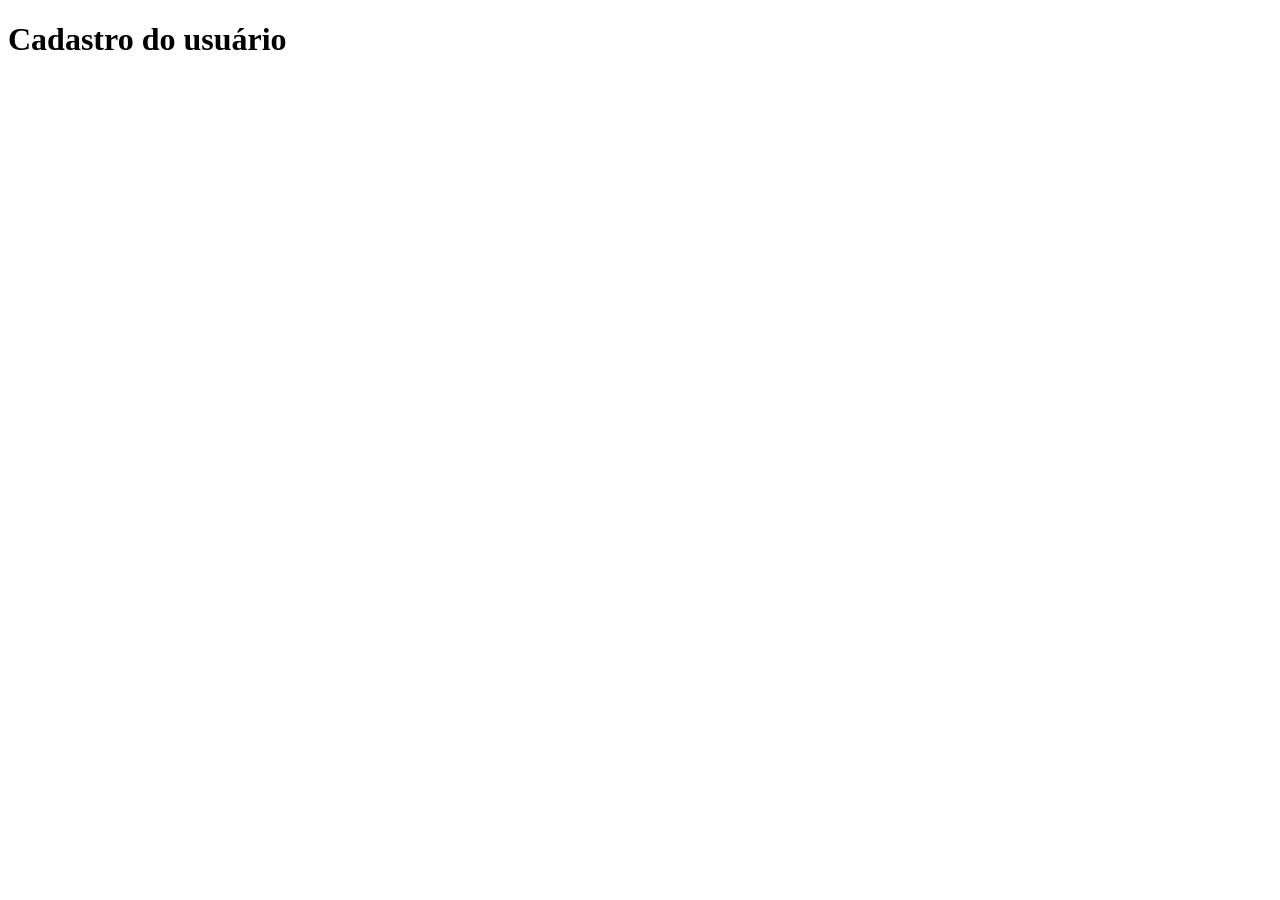
<file: index.htm>
<!DOCTYPE html>
<html lang="pt-br">
<head>
    <meta charset="UTF-8">
    <meta name="viewport" content="width=device-width, initial-scale=1.0">
    <title>Mini cadastro</title>
</head>
<body>
    <h1>Cadastro do usuário</h1>
    <script src="scripte.js"></script>
</body>
</html>
</file>
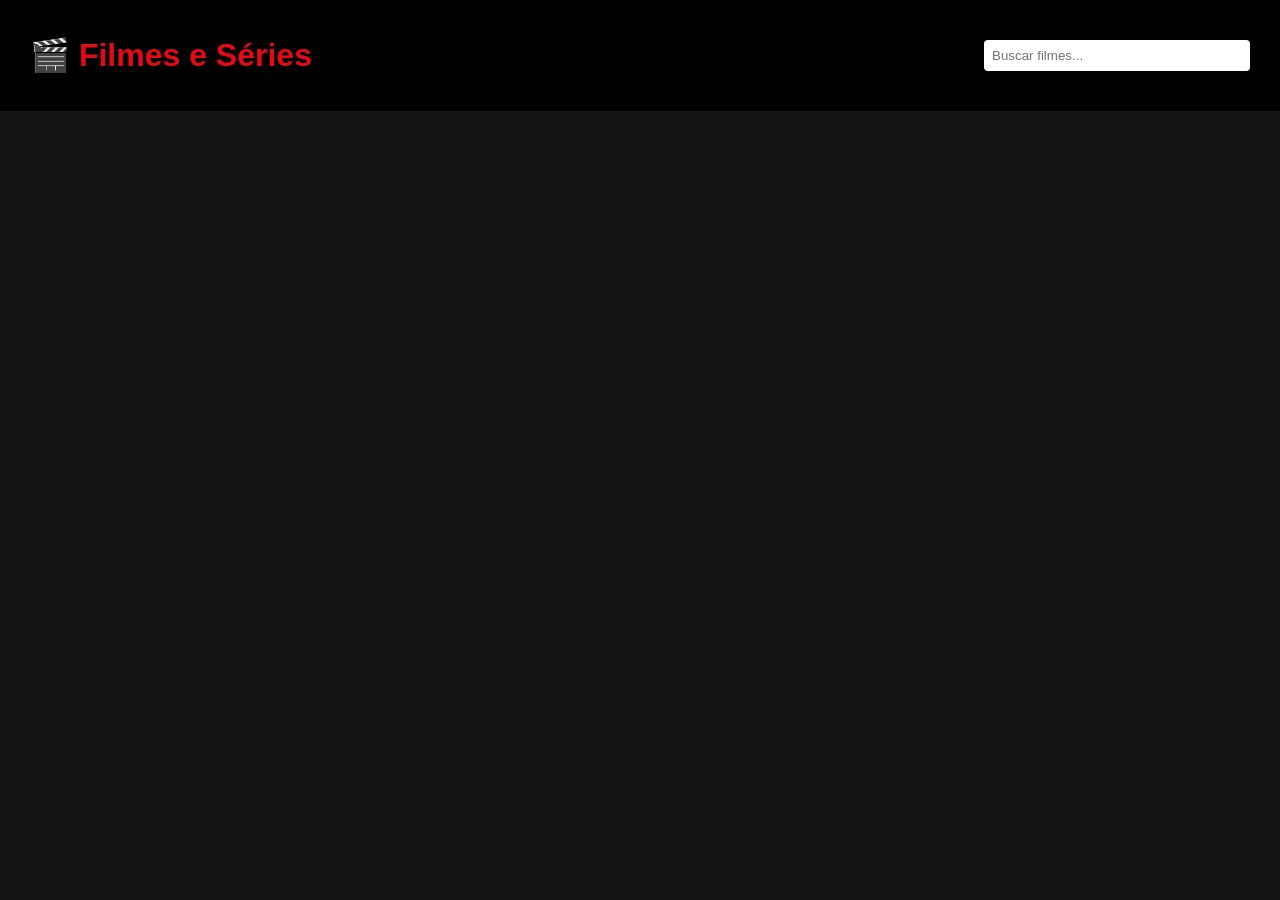
<file: API Filmes/index.html>
<!DOCTYPE html>
<html lang="pt-br">
<head>
    <meta charset="UTF-8">
    <meta name="viewport" content="width=device-width, initial-scale=1.0">
    <title>API Filmes e Séries</title>
    <link rel="stylesheet" href="style/style.css">
</head>
<body>
    <header class="cabecalho">
        <h1>🎬 Filmes e Séries</h1>
        <input type="text" id="campo-busca" placeholder="Buscar filmes...">
    </header>
    <main>
        <div id="lista-filmes" class="grid-filmes"></div>
    </main>
    <script src="script/script.js"></script>
</body>
</html>
</file>
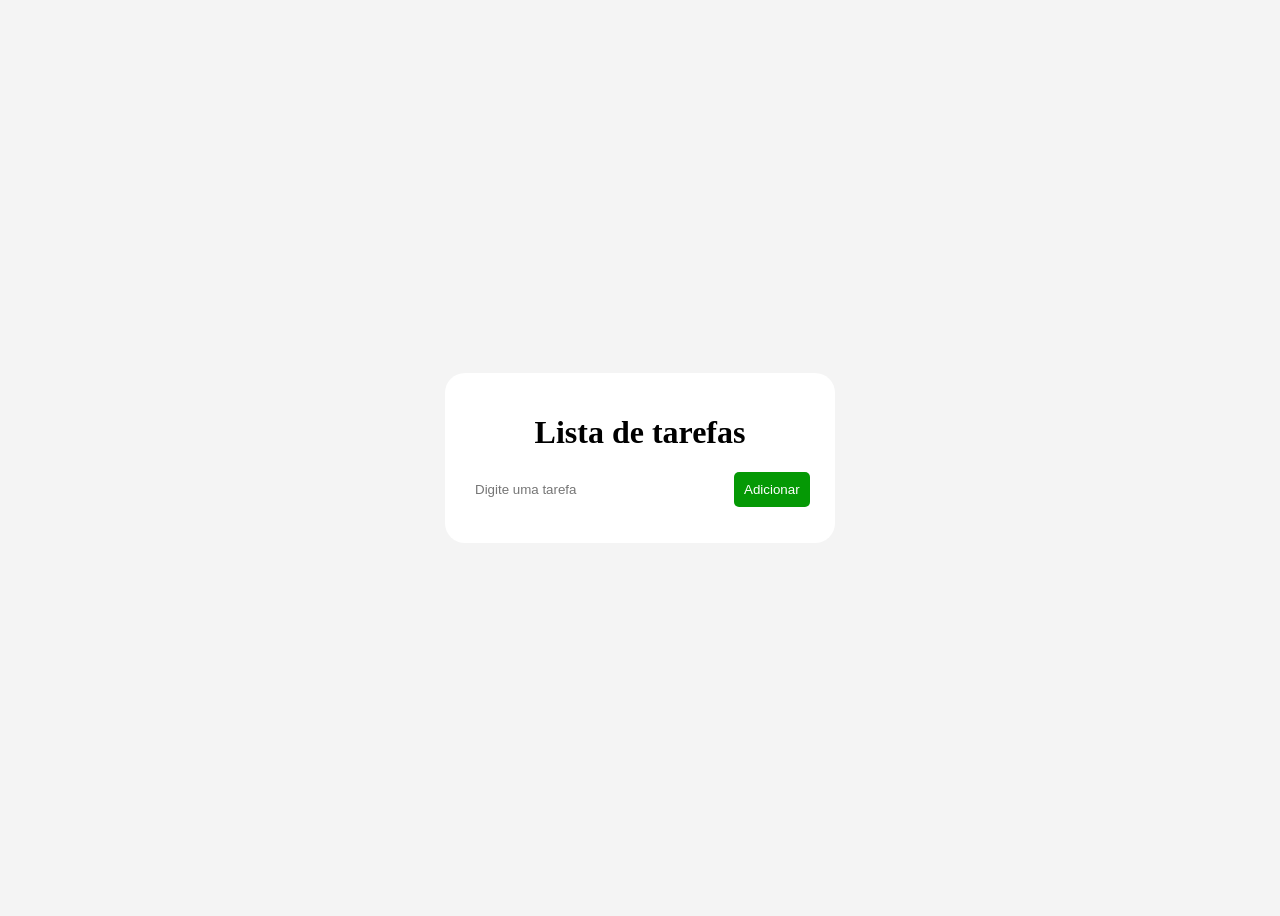
<file: Armazenamento-Tarefa/index.html>
<!DOCTYPE html>
<html lang="pt-br">
<head>
    <meta charset="UTF-8">
    <meta name="viewport" content="width=device-width, initial-scale=1.0">
    <title>Document</title>
    <link rel="stylesheet" href="styles/style.css">
    <script defer src="scripts/scripts.js"></script>
</head>
<body>
    <main id="caixa">
        <h1 id="titulo">Lista de tarefas</h1>
        <input type="text" id="input-tarefa" placeholder="Digite uma tarefa">
        <button id="botao-adicionar">Adicionar</button>
        <ul id="lista-tarefas"></ul>
    </main>
</body>
</html>
</file>
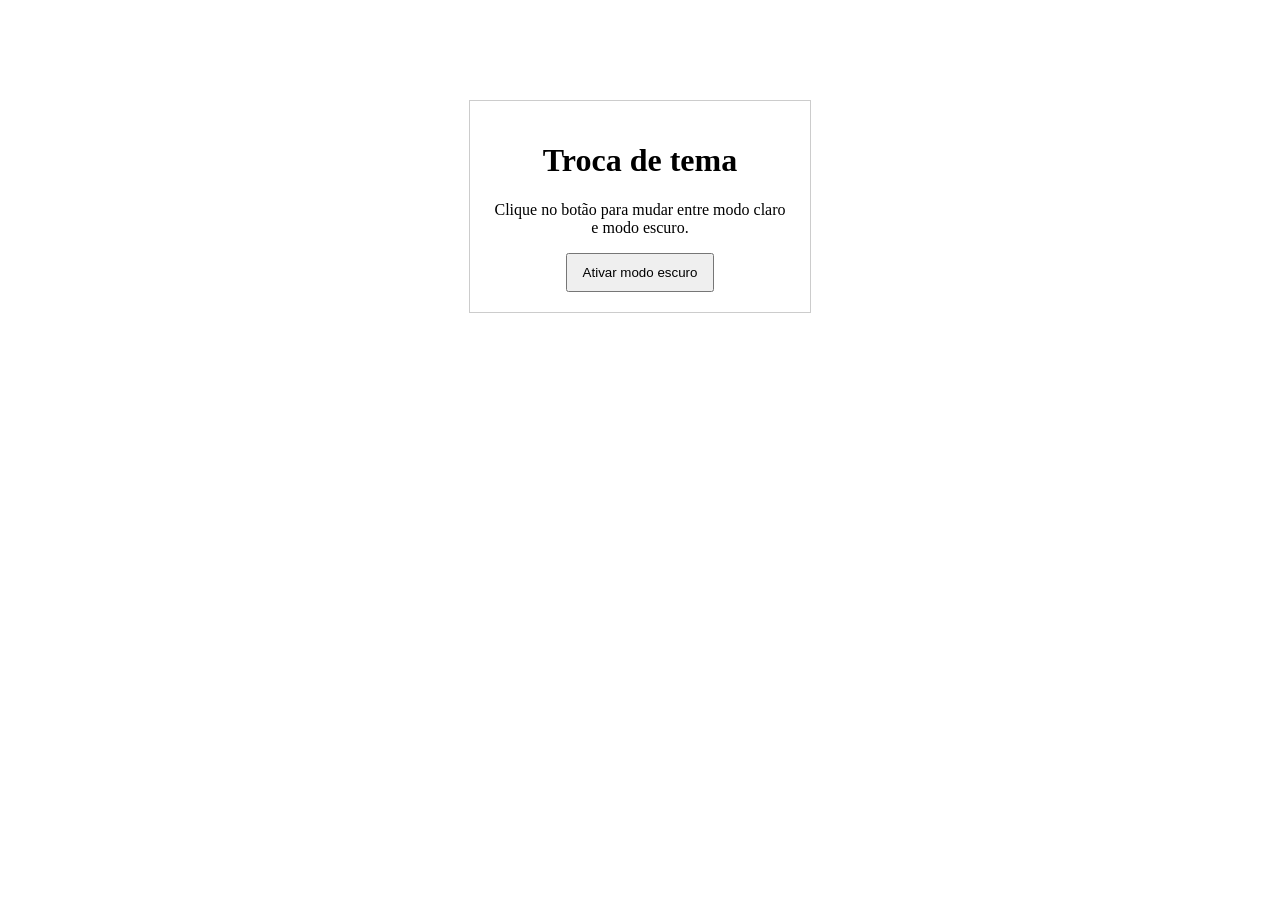
<file: arrumando site/index.html>
<!DOCTYPE html>
<html lang="pt-br">
<head>
    <meta charset="UTF-8">
    <meta name="viewport" content="width=device-width, initial-scale=1.0">
    <title>Tema</title>
    <link rel="stylesheet" href="style.css">
</head>
<body>
     <div id="caixa">
        <h1 id="titulo">Troca de tema</h1>
        <p id="texto">Clique no botão para mudar entre modo claro e modo escuro.</p>
        <button id="botaoTema"> Ativar modo escuro</button>
     </div>
        <script src="scripts/script.js"></script>

</body>
</html>
</file>
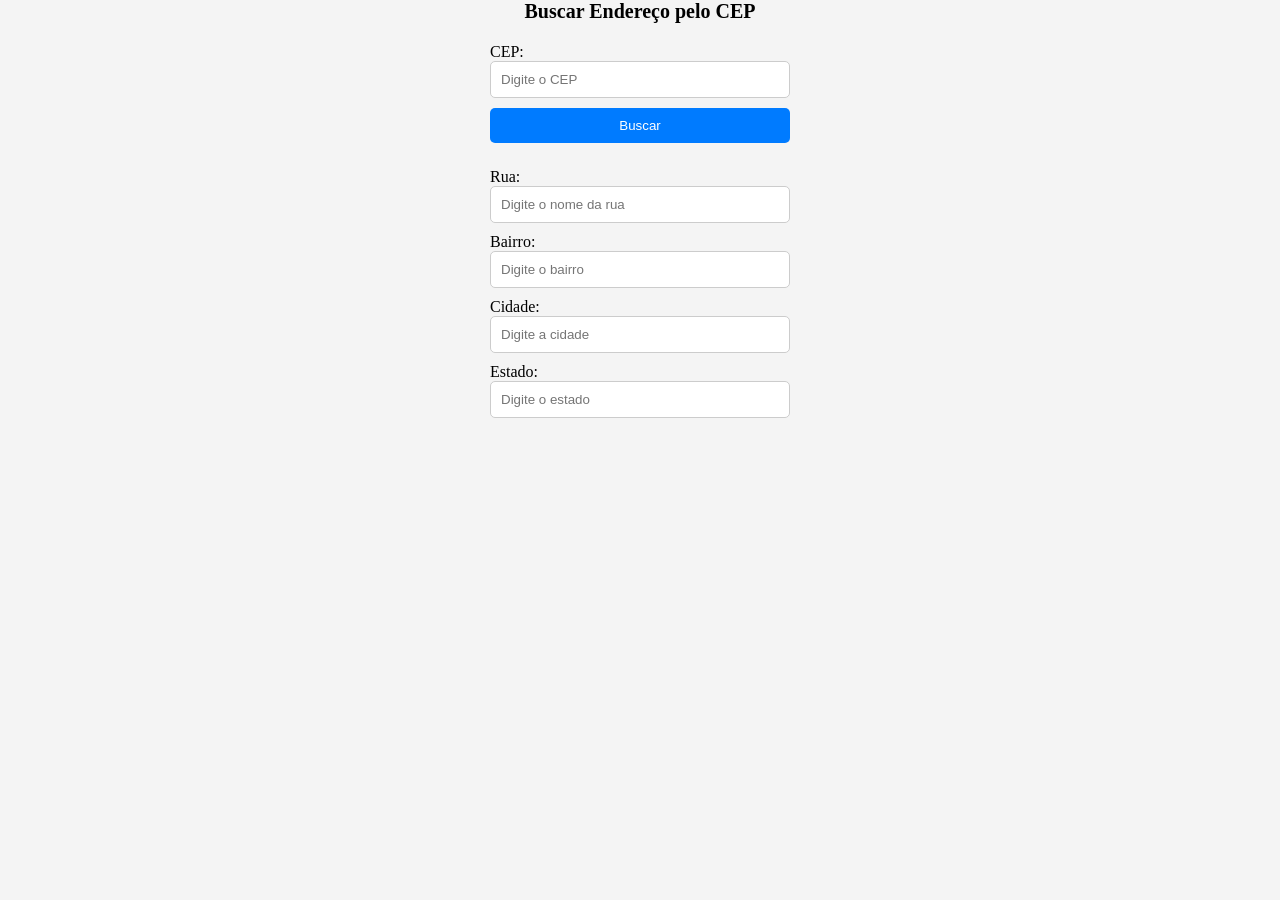
<file: BuscaPorCepAPI/index.html>
<!DOCTYPE html>
<html lang="pt-br">
<head>
    <meta charset="UTF-8">
    <meta name="viewport" content="width=device-width, initial-scale=1.0">
    <title>Busca CEP</title>
    <link rel="stylesheet" href="style/style.css">
</head>
<body>
    <div class="container">
        <h1>Buscar Endereço pelo CEP</h1>
        <label for="cep">CEP:</label>
        <input type="text" id="cep" placeholder="Digite o CEP">
        <button id="botao-buscar">Buscar</button>
        <form class="formulario">
            <label for="rua">Rua:</label>
            <input type="text" id="rua" placeholder="Digite o nome da rua">
            <label for="bairro">Bairro:</label>
            <input type="text" id="bairro" placeholder="Digite o bairro">
            <label for="cidade">Cidade:</label>
            <input type="text" id="cidade" placeholder="Digite a cidade">
            <label for="estado">Estado:</label>
            <input type="text" id="estado" placeholder="Digite o estado">
        </form>
    </div>
    <script src="scripts/scripts.js"></script>
</body>
</html>
</file>
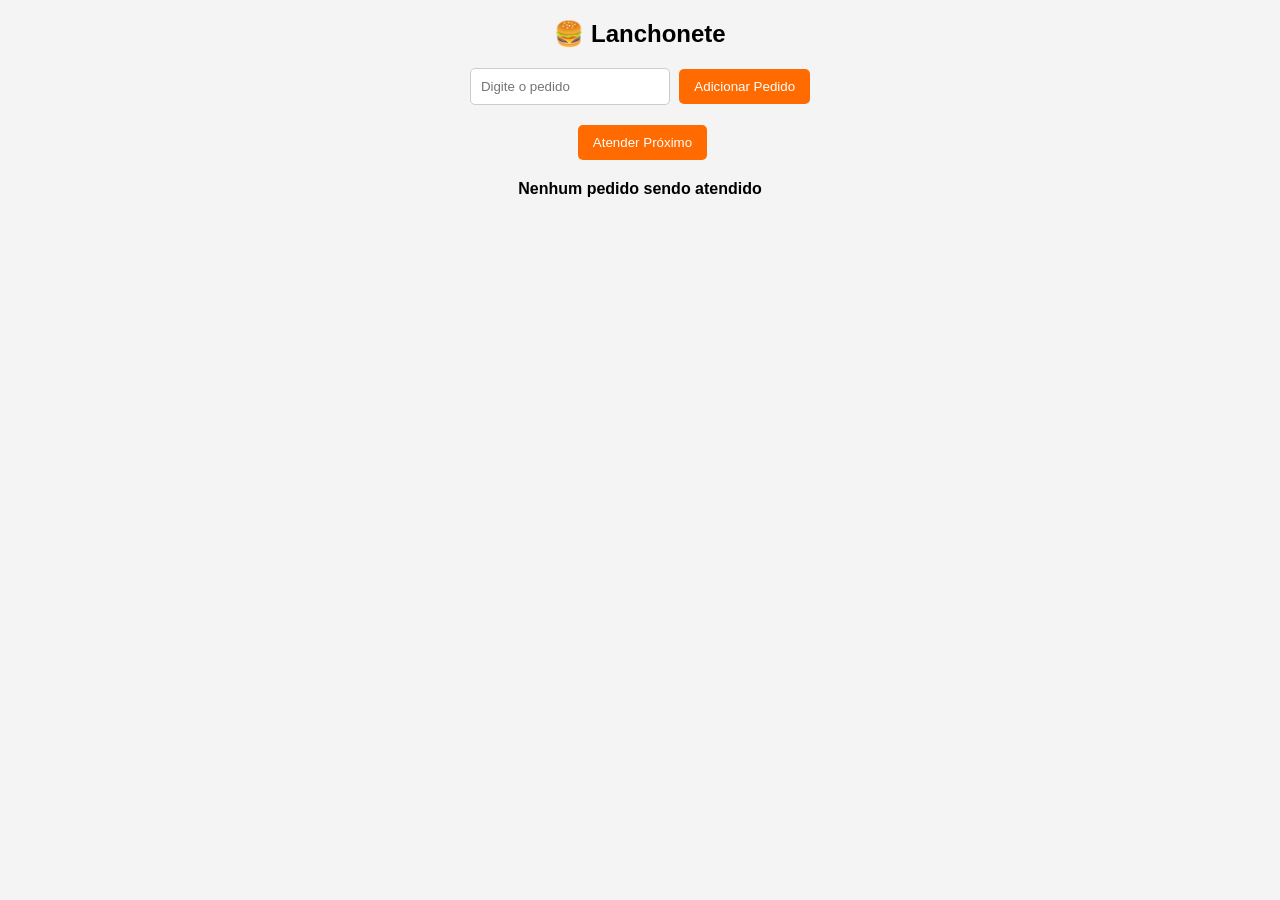
<file: Desafio Lanchonete/index.html>
<!DOCTYPE html>
<html lang="pt-br">
<head>
    <meta charset="UTF-8">
    <meta name="viewport" content="width=device-width, initial-scale=1.0">
    <title>Lanchonete</title>
    <link rel="stylesheet" href="style.css">
</head>
<body>
    <h2>🍔 Lanchonete</h2>
    <div>
        <input type="text" id="inputPedido" placeholder="Digite o pedido">
        <button id="btnAdicionar">Adicionar Pedido</button>
    </div>
    <ul id="listaPedidos"></ul>
    <div>
        <button id="btnAtender">Atender Próximo</button>
    </div>
    <p id="pedidoAtual">Nenhum pedido sendo atendido</p>

    <script src="script.js"></script>

</body>
</html>
</file>
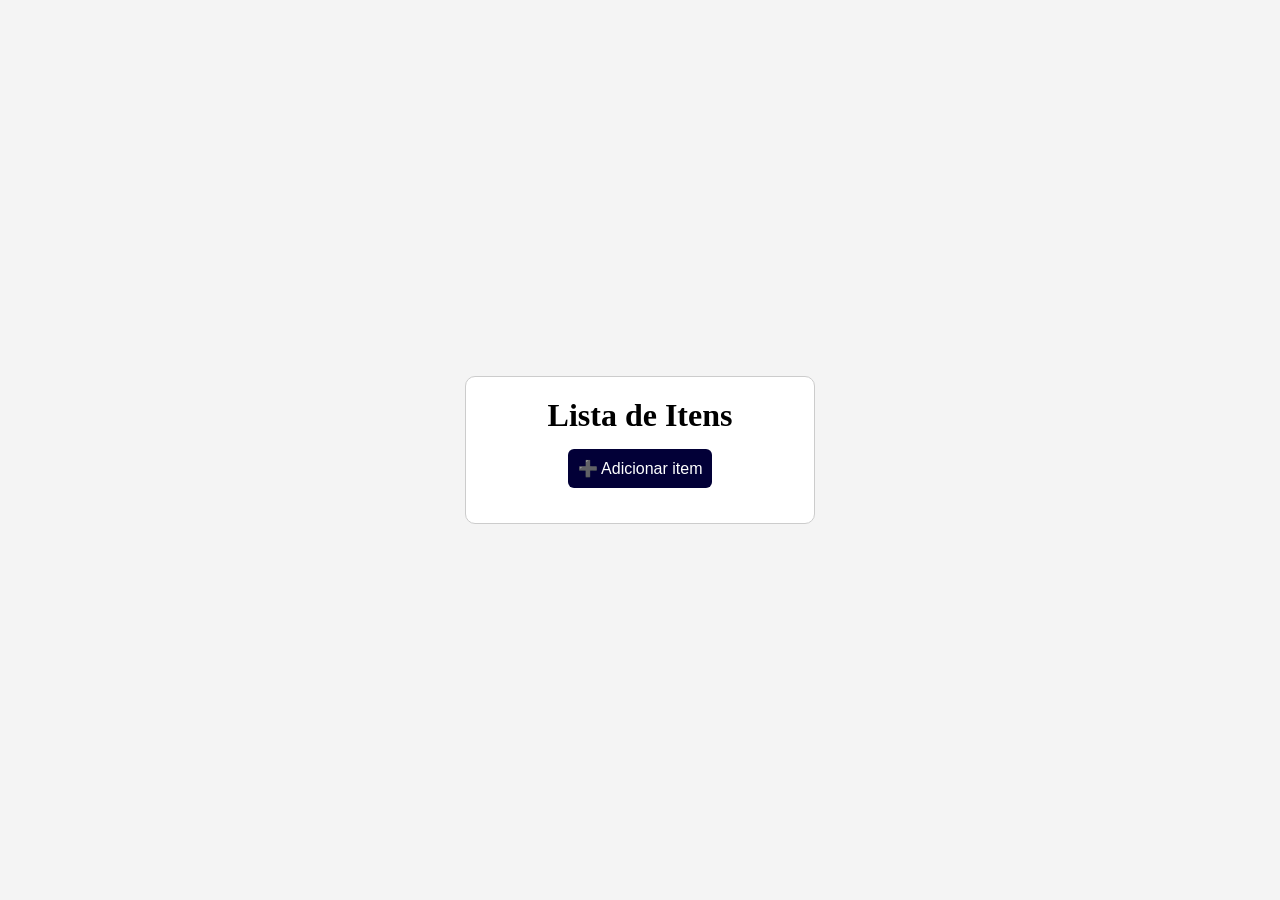
<file: Exercício avançado/index.html>
<!DOCTYPE html>
<html lang="pt-BR">
<head>
  <meta charset="UTF-8">
  <meta name="viewport" content="width=device-width, initial-scale=1.0">
  <title>Lista dinâmica</title>
  <link rel="stylesheet" href="style.css">
</head>
<body>
    <div id="caixa">
      <h1 id="titulo">Lista de Itens</h1>

      <button id="botao-adicionar">➕ Adicionar item</button>

      <ul id="lista"></ul>
    </div>
    <script src="script.js"></script>
</body>
</html>
</file>
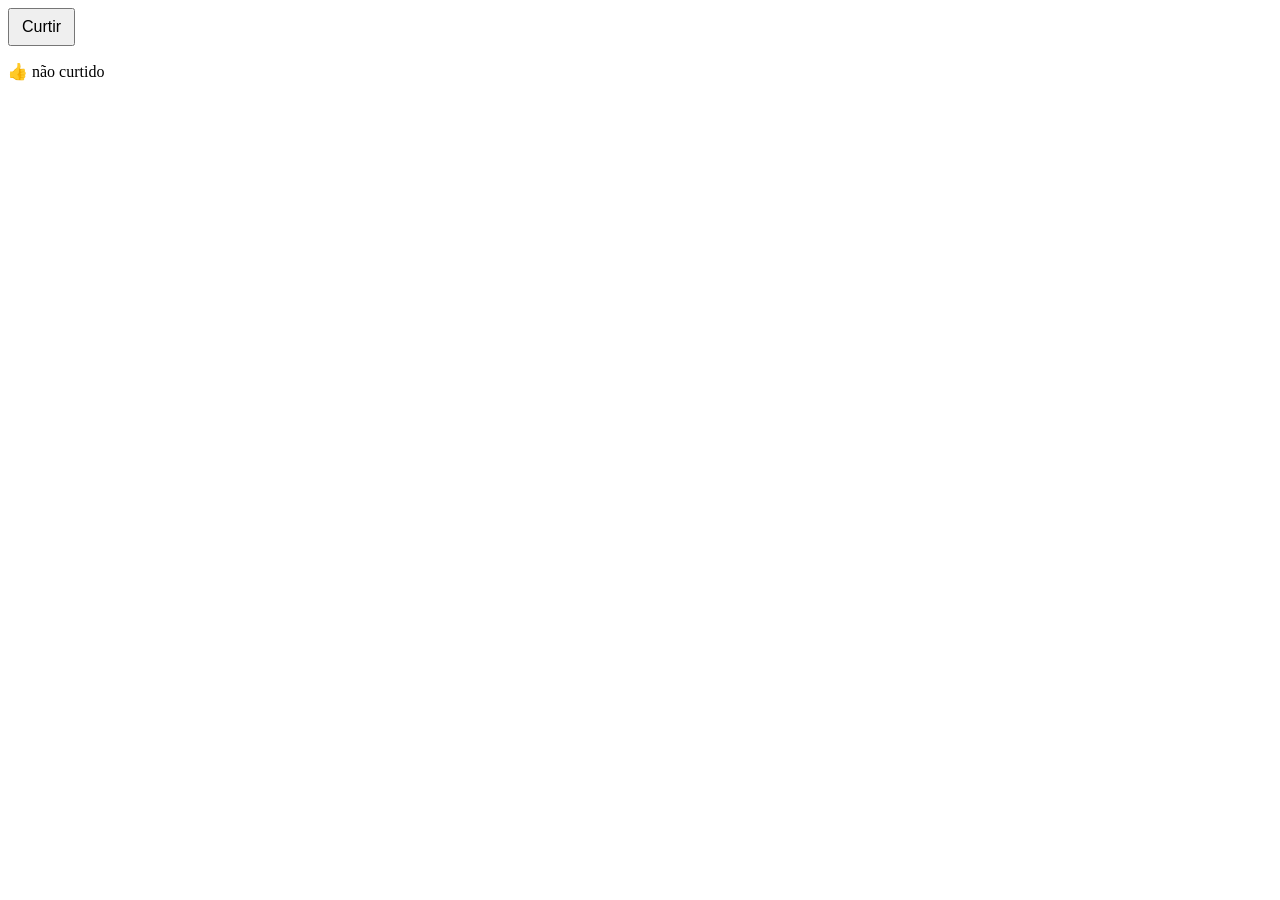
<file: Exercício botão de Like/index.html>
<!DOCTYPE html>
<html lang="pt-br">
<head>
    <meta charset="UTF-8">
    <meta name="viewport" content="width=device-width, initial-scale=1.0">
    <title>Botão curtir</title>
    <link rel="stylesheet" href="style.css">
   
</head>
<body>
    <button id="botao">Curtir</button>
<p id="status">👍 não curtido</p>

<script>
   
   const botao = document.getElementById("botao");
    const statusTexto = document.getElementById("status");

    
    let isCurtido = false;

  
    botao.addEventListener("click", function () {
        
        isCurtido = !isCurtido;

        
        if (isCurtido) {
            statusTexto.innerText = "❤️ curtido";
        } else {
            statusTexto.innerText = "👍 não curtido";
        }
    });
</script>
</body> 
</html>
</file>
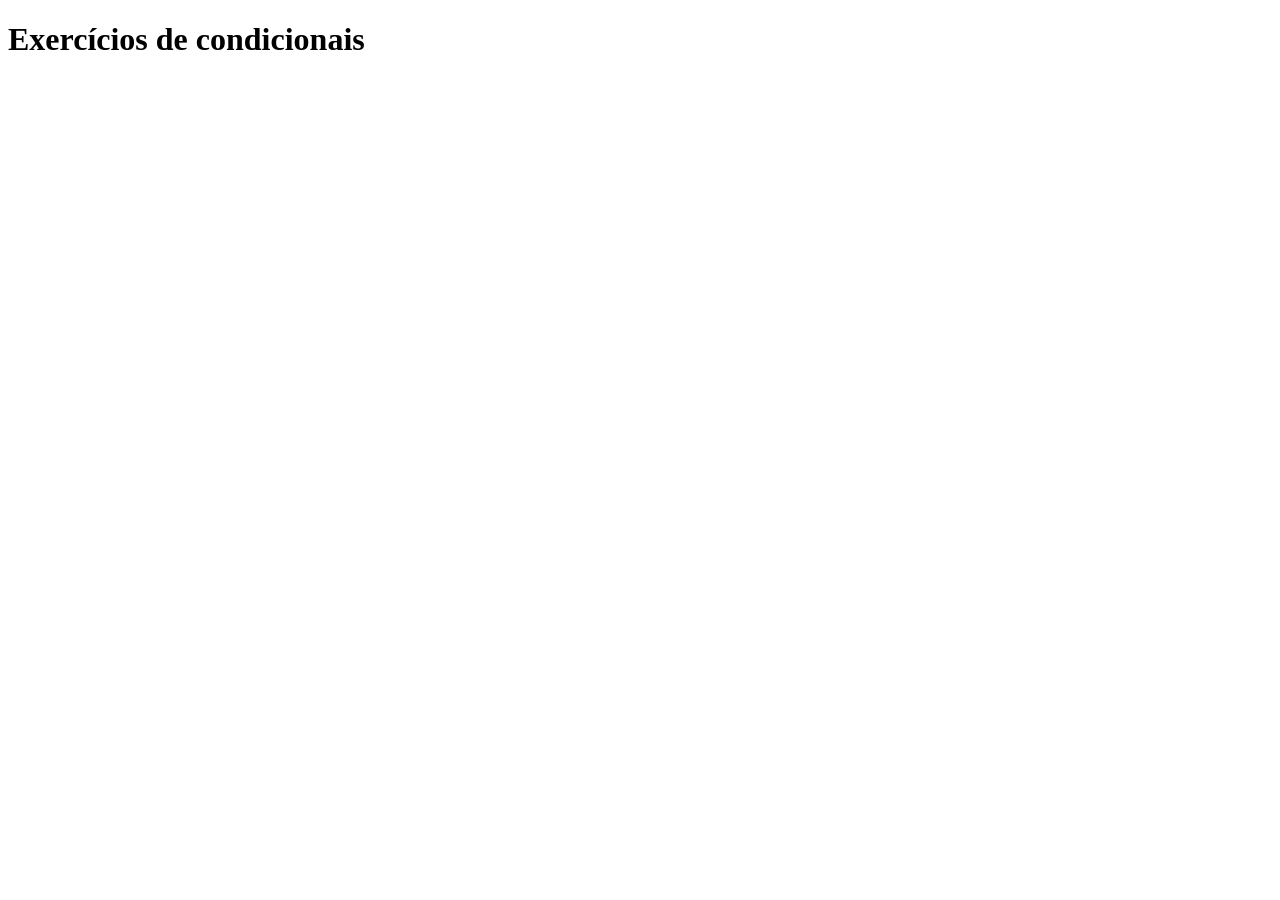
<file: Exercícios de Condicionais/index.html>
<!DOCTYPE html>
<html lang="pt-br">
<head>
    <meta charset="UTF-8">
    <meta name="viewport" content="width=device-width, initial-scale=1.0">
    <title>Codicionais</title>
</head>
<body>
 <h1> Exercícios de condicionais</h1> 
 <!-- <scipt src="scipt.js"></script> -->
<script src="condicionais.js"></script>
</body>
</html>
</file>
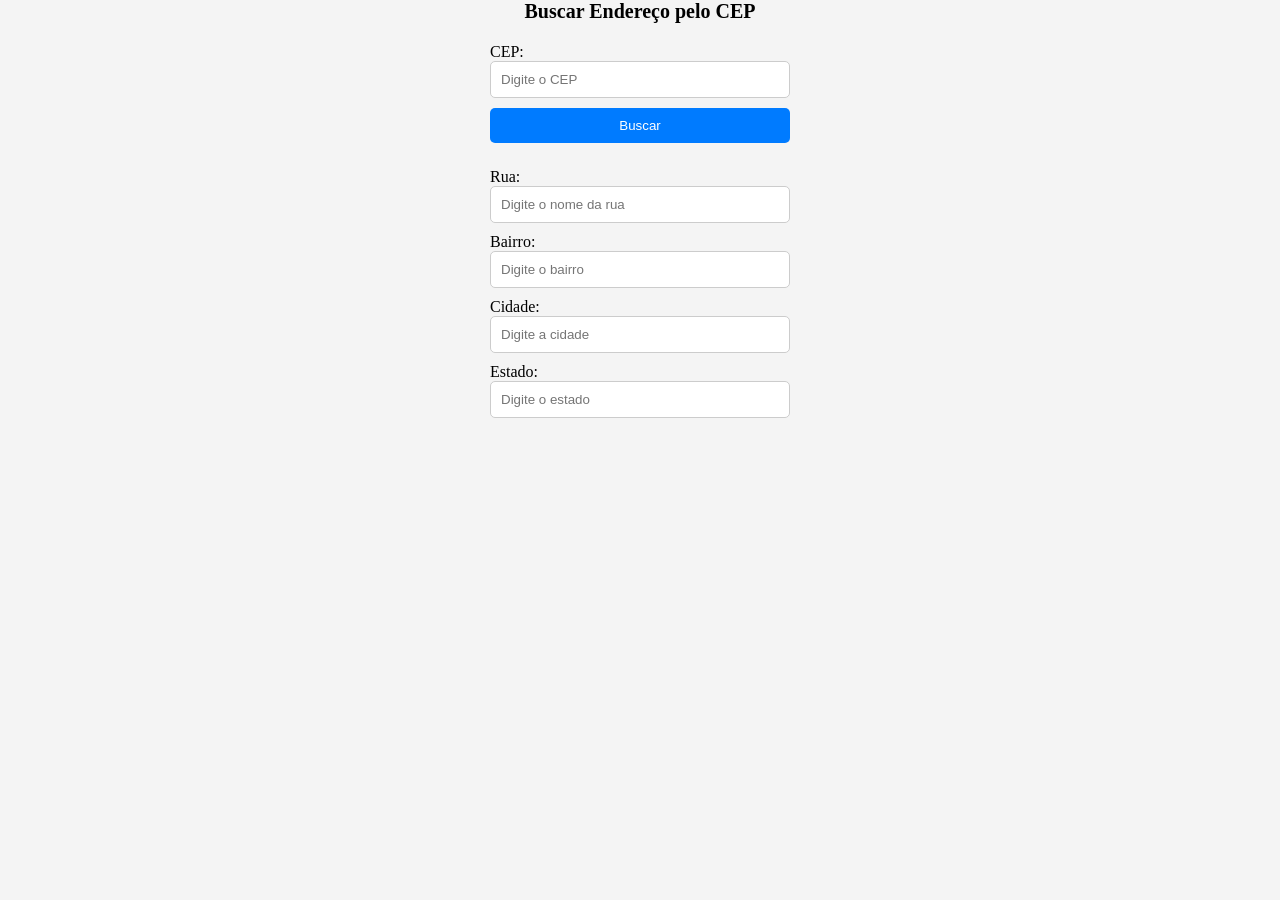
<file: Lição/index.html>
<!DOCTYPE html>
<html lang="pt-br">
<head>
    <meta charset="UTF-8">
    <meta name="viewport" content="width=device-width, initial-scale=1.0">
    <title>Busca CEP</title>
    <link rel="stylesheet" href="styles/style.css">
</head>
<body>
    <div class="container">
        <h1>Buscar Endereço pelo CEP</h1>
        <label for="cep">CEP:</label>
        <input type="text" id="cep" placeholder="Digite o CEP">
        <button id="botao-buscar">Buscar</button>
        <form class="formulario">
            <label for="rua">Rua:</label>
            <input type="text" id="rua" placeholder="Digite o nome da rua">
            <label for="bairro">Bairro:</label>
            <input type="text" id="bairro" placeholder="Digite o bairro">
            <label for="cidade">Cidade:</label>
            <input type="text" id="cidade" placeholder="Digite a cidade">
            <label for="estado">Estado:</label>
            <input type="text" id="estado" placeholder="Digite o estado">
        </form>
    </div>
    <script src="scripts/script.js"></script>
</body>
</html>
</file>
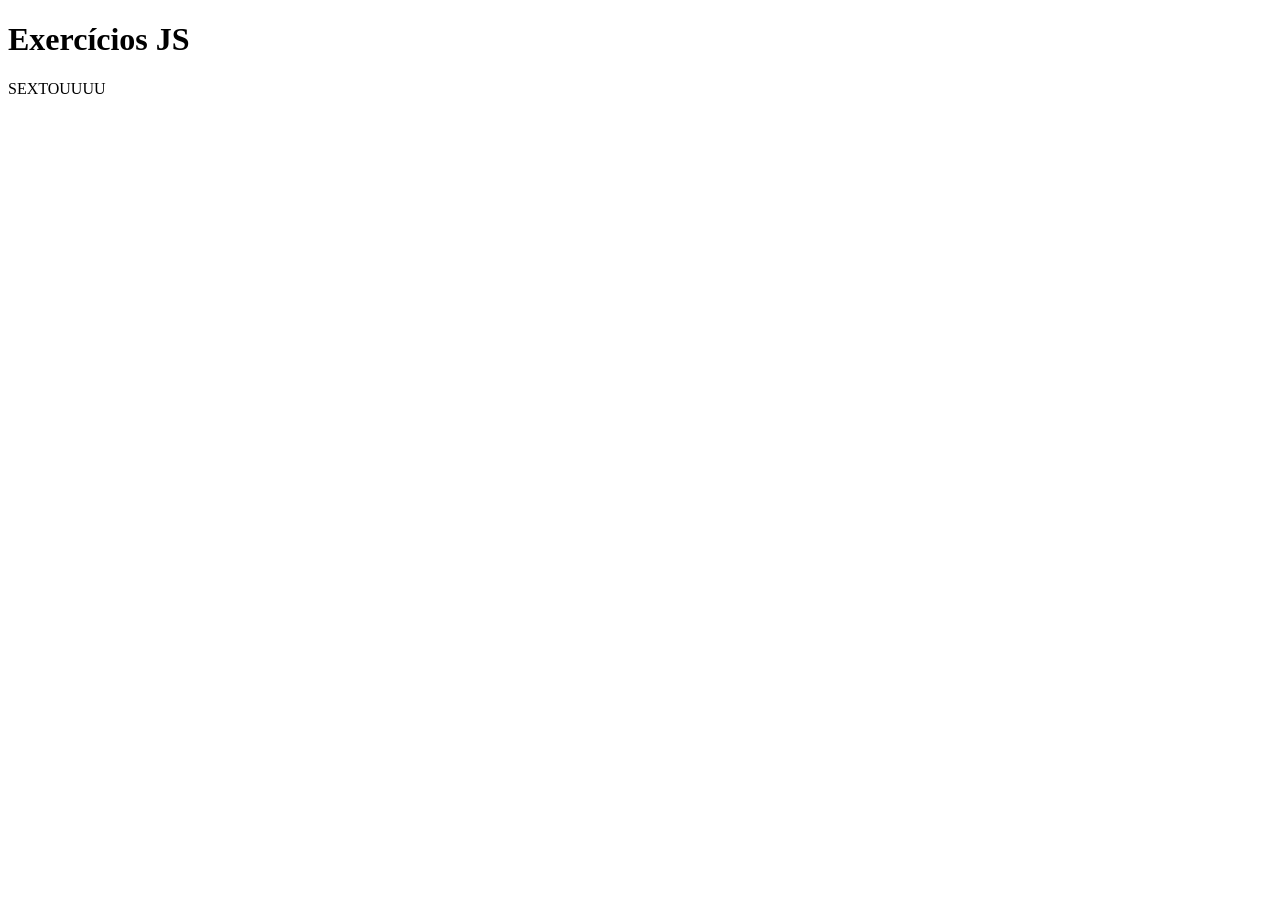
<file: repeticão/index.html>
<!DOCTYPE html>
<html lang="pt-br">
<head>
    <meta charset="UTF-8">
    <meta name="viewport" content="width=device-width, initial-scale=1.0">
    <title>Exercícios js</title>
</head>
<body>
    <h1>Exercícios JS</h1>
    <p id="texto"></p>
    <script src="repeticao.js"></script>
</body>
</html>
</file>
<file: API Filmes/style/style.css>
body {
    margin: 0;
    font-family: Arial, sans-serif;
    background-color: #141414;
    color: white;
}

/* cabeçalho */
.cabecalho {
    display: flex;
    justify-content: space-between;
    align-items: center;
    padding: 15px 30px;
    background-color: #000;
}

.cabecalho h1 {
    color: #e50914;
}

.cabecalho input {
    padding: 8px;
    width: 250px;
    border-radius: 4px;
    border: none;
}

/* Grid de filmes */
.grid-filmes {
    display: grid;
    grid-template-columns: repeat(auto-fill, minmax(150px, 1fr));
    gap: 15px;
    padding: 20px;
}

/* Card do filme */
.filme {
    position: relative;
    cursor: pointer;
    transition: transform 0.3s;
}

.filme img {
    width: 100%;
    border-radius: 6px;
}

.filme:hover {
    transform: scale(1.05);
}


.info {
    position: absolute;
    bottom: 0;
    background: linear-gradient(transparent, black);
    width: 100%;
    padding: 10px;
    border-radius: 0 0 6px 6px;
}

.info h3 {
    font-size: 14px;
}
</file>
<file: Armazenamento-Tarefa/styles/style.css>
body {
    background-color: #F4F4F4;
    display: flex; /*deixa os elementos flexíveis, permitindo que nós possamos usar alguns comandos de posicionamentos dos elmentos filhos*/
    justify-content: center; /* alinha os elementos no centro */
    align-items: center; /* alinha os elementos na direção contrária do flex */

    height: 100vh; /* height é a altura do elemento, quando temos vh significa que estamos dando um tamanho pro elemento que corresponde a um "porcentagem" da tela -> viewport height*/
}

#caixa {
    background-color: #FFFFFF; /* cor de fundo da caixinha*/
    width: 350px; /* Largura da caixinha */
    padding: 20px; /* espaços internos */
    border: 1px #CCCCCC; /* coloca borda, espressura e cor */
    border-radius: 20px; /* arredondamento dos cantos da caixanha */
}

#input-tarefa {
    width: 70%; /* largura calculada em ciam do elemento pai (caixa) */
    padding: 10px; /* espaços internos do input */
    border-radius: 5px; /* arredondamento das bordas do input */
    border: 1px #CCCCCC;
}

#botao-adicionar {
    padding: 10px;
    cursor: pointer; /* transforma o cursor em mãozinha */
    border: 1px #CCCCCC;
    border-radius: 5px;
    background-color: #059905; /* cor de fundo do botao */
    color: #FFFFFF; /* cor de texto do botão */
}

#titulo {
    text-align: center; /* alinha o texto ao centro */
}
.boatao-remover {
    border: none;
    background: none;
    cursor: pointer;

}

li{
    list-style: none; /* remmove o estilo de lista (remove as bollinhas) */
    background-color: #EEEEEE;
    padding: 10px;
    border-radius: 10px;
    margin-bottom: 10px; /* margem do elemento */

    display: flex;
    justify-content: space-between; /* coloca espaços entre os elementos */
}

#lista-tarefas {
    padding: 0;
}
</file>
<file: arrumando site/style.css>
#caixa {
    /*background-color: brown;*/
    width: 300px;
    margin: 100px auto;
    padding: 20px;
    text-align: center;
    border: 1px solid #cccccc;
}     
button {
    padding: 10px 15px;
    cursor: pointer;
}
</file>
<file: BuscaPorCepAPI/style/style.css>
* {
    padding: 0;
    margin: 0;
    box-sizing: border-box;
}

body {
    display: flex;
    justify-content: center;
    background-color: #f4f4f4;
}

.container {
    display: flex;
    align-items: center;
    flex-direction: column;
    width: 300px;
}

h1 {
    text-align: center;
    font-size: 20px;
    margin-bottom: 20px;
}

input {
    width: 100%;
    padding: 10px;
    margin-bottom: 10px;
    border-radius: 5px;
    border: 1px solid #CCCCCC;
}

button {
    width: 100%;
    padding: 10px;
    background-color: #007BFF;
    color: #FFFFFF;
    border: none;
    border-radius: 5px;
    cursor: pointer;
}

button:hover {
    background-color: #0056b3;
}

.formulario {
    display: flex;
    flex-direction: column;
    width: 100%;
    margin: 25px;
}

label {
    align-self: flex-start;
}
</file>
<file: Desafio Lanchonete/style.css>
/* Reset básico */
* {
    margin: 0;
    padding: 0;
    box-sizing: border-box;
}

/* Corpo da página */
body {
    font-family: Arial, sans-serif;
    background-color: #f4f4f4;
    padding: 20px;
    text-align: center;
}

/* Título */
h2 {
    margin-bottom: 20px;
}

/* Input */
input {
    padding: 10px;
    width: 200px;
    border: 1px solid #ccc;
    border-radius: 5px;
}

/* Botões */
button {
    padding: 10px 15px;
    margin-left: 5px;
    border: none;
    border-radius: 5px;
    background-color: #ff6b00;
    color: white;
    cursor: pointer;
}

button:hover {
    background-color: #e65c00;
}

/* Lista */
ul {
    list-style: none;
    margin-top: 20px;
}

/* Itens da lista */
li {
    background-color: white;
    margin: 10px auto;
    padding: 10px;
    width: 250px;
    border-radius: 5px;

    display: flex;
    justify-content: space-between;
    align-items: center;
}

/* Botão de remover */
li button {
    background-color: red;
    padding: 5px 10px;
}

li button:hover {
    background-color: darkred;
}

/* Texto do pedido atual */
#pedidoAtual {
    margin-top: 20px;
    font-weight: bold;
}
</file>
<file: Exercício avançado/style.css>
* {
  margin: 0;
  padding: 0;
  box-sizing: border-box;
}

body {
  background-color: #f4f4f4;

  display: flex;
  justify-content: center;
  align-items: center;
  min-height: 100vh;
}

#caixa {
  width: 350px;
  padding: 20px;
  background-color: #ffffff;
  border: 1px solid #ccc;
  border-radius: 10px;
  text-align: center;
}

#titulo {
  margin-bottom: 15px;
}

#botao-adicionar {
  padding: 10px;
  margin-bottom: 15px;
  cursor: pointer;
  border: none;
  background-color: #020037;
  color: white;
  border-radius: 6px;
  font-size: 16px;
}

#lista {
  list-style: none;
}

/* Itens da lista */
#lista li {
  display: flex;
  justify-content: space-between;
  align-items: center;
  margin: 10px 0;
  padding: 10px;
  background-color: #f9f9f9;
  border-radius: 6px;
}
</file>
<file: Exercício botão de Like/style.css>
#caixa {
    width: 300px;
    margin: 100px auto;
    padding: 20px;
    text-align: center;
    border: 1px solid #cccccc;
  }
  button {
        font-size: 16px;
        padding: 8px 12px;
        cursor: pointer;
    }
</file>
<file: Lição/styles/style.css>
* {
    padding: 0;
    margin: 0;
    box-sizing: border-box;
}

body {
    display: flex;
    justify-content: center;
    background-color: #f4f4f4;
}

.container {
    display: flex;
    align-items: center;
    flex-direction: column;
    width: 300px;
}

h1 {
    text-align: center;
    font-size: 20px;
    margin-bottom: 20px;
}

input {
    width: 100%;
    padding: 10px;
    margin-bottom: 10px;
    border-radius: 5px;
    border: 1px solid #CCCCCC;
}

button {
    width: 100%;
    padding: 10px;
    background-color: #007BFF;
    color: #FFFFFF;
    border: none;
    border-radius: 5px;
    cursor: pointer;
}

button:hover {
    background-color: #0056b3;
}

.formulario {
    display: flex;
    flex-direction: column;
    width: 100%;
    margin: 25px;
}

label {
    align-self: flex-start;
}
</file>
